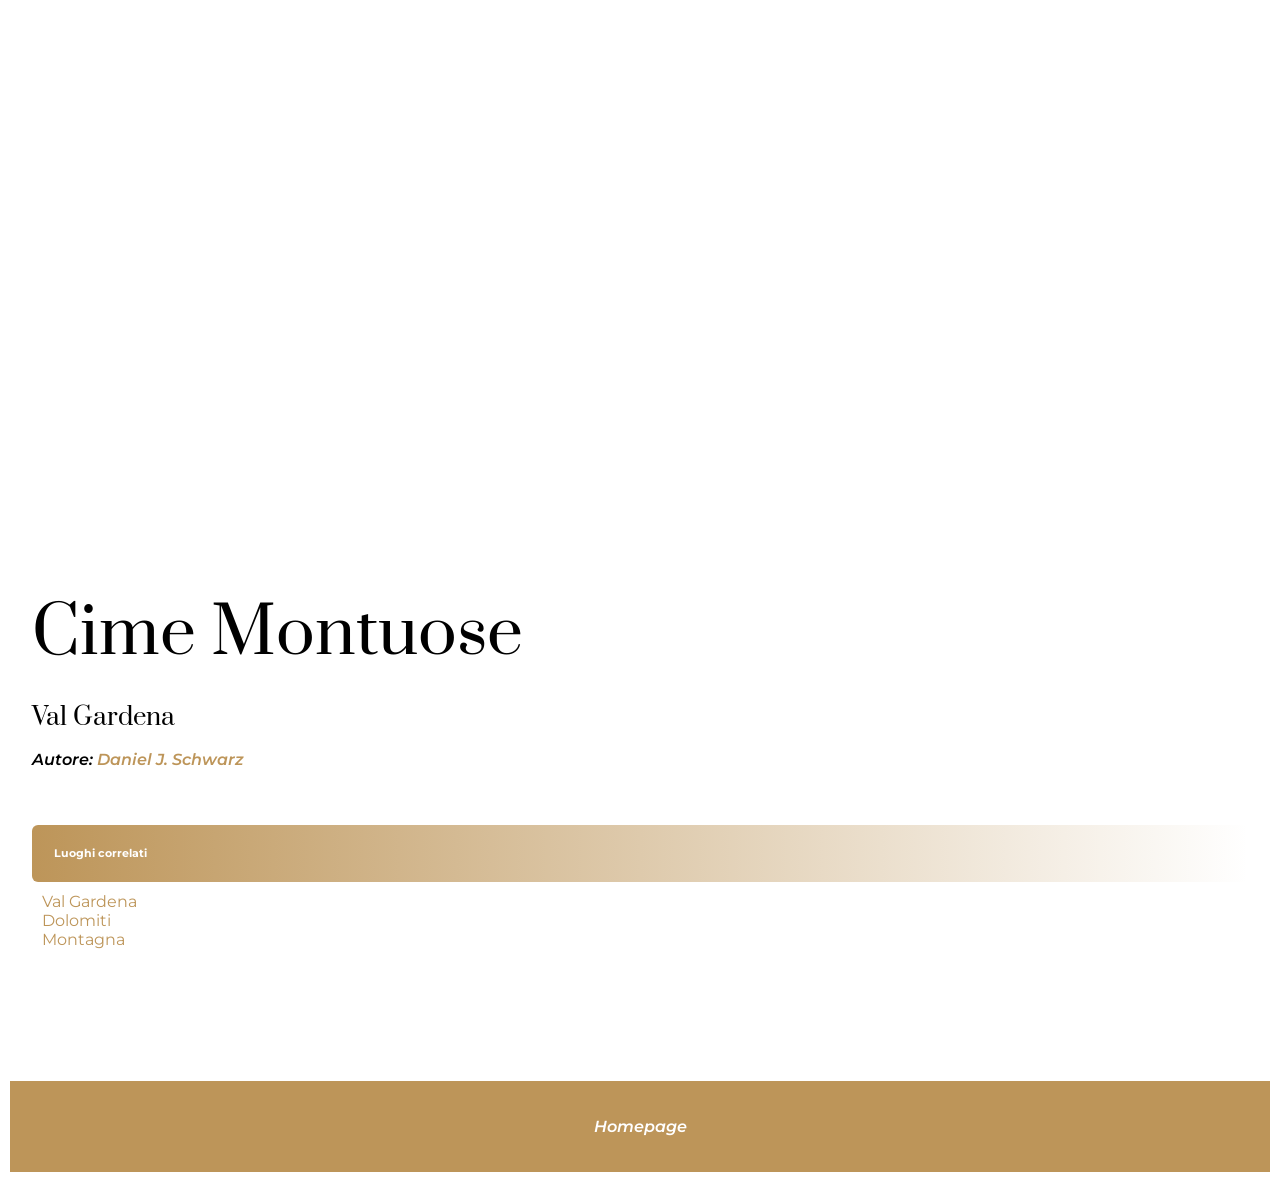
<file: Esercizio CSS/index.html>
<!DOCTYPE html>
<html lang="en">
<head>
    <meta charset="UTF-8">
    <meta name="viewport" content="width=device-width, initial-scale=1.0">
    <style>
@import url('https://fonts.googleapis.com/css2?family=Montserrat:ital,wght@0,100..900;1,100..900&family=Roboto:ital,wght@0,100..900;1,100..900&display=swap');
@import url('https://fonts.googleapis.com/css2?family=Prata&display=swap');

</style>
    <link rel="stylesheet" href="style.css">
    <title> Challenge Flexbox </title>
</head>

<body>
    <div class="main-container">
        <div class="image-container"> </div>

            <h1> Cime Montuose </h1>
            <h3> Val Gardena </h3>
            <p>
                Autore:
                <a href="https://unsplash.com/it/@edelputte"> Daniel J. Schwarz</a>
            </p>
            <h6> Luoghi correlati</h6>
            <ul>
                <li> <a href="./Val-Gardena.html"> Val Gardena </a> </li>
                <li> <a href="./Dolomiti.html"> Dolomiti </a> </li>
                <li> <a href="./Montagna.html"> Montagna </a> </li>
            </ul>
    </div> 
    <footer>
                <p><a href="/index.html">Homepage</a></p>
            </footer>
</body>
</html>
</file>
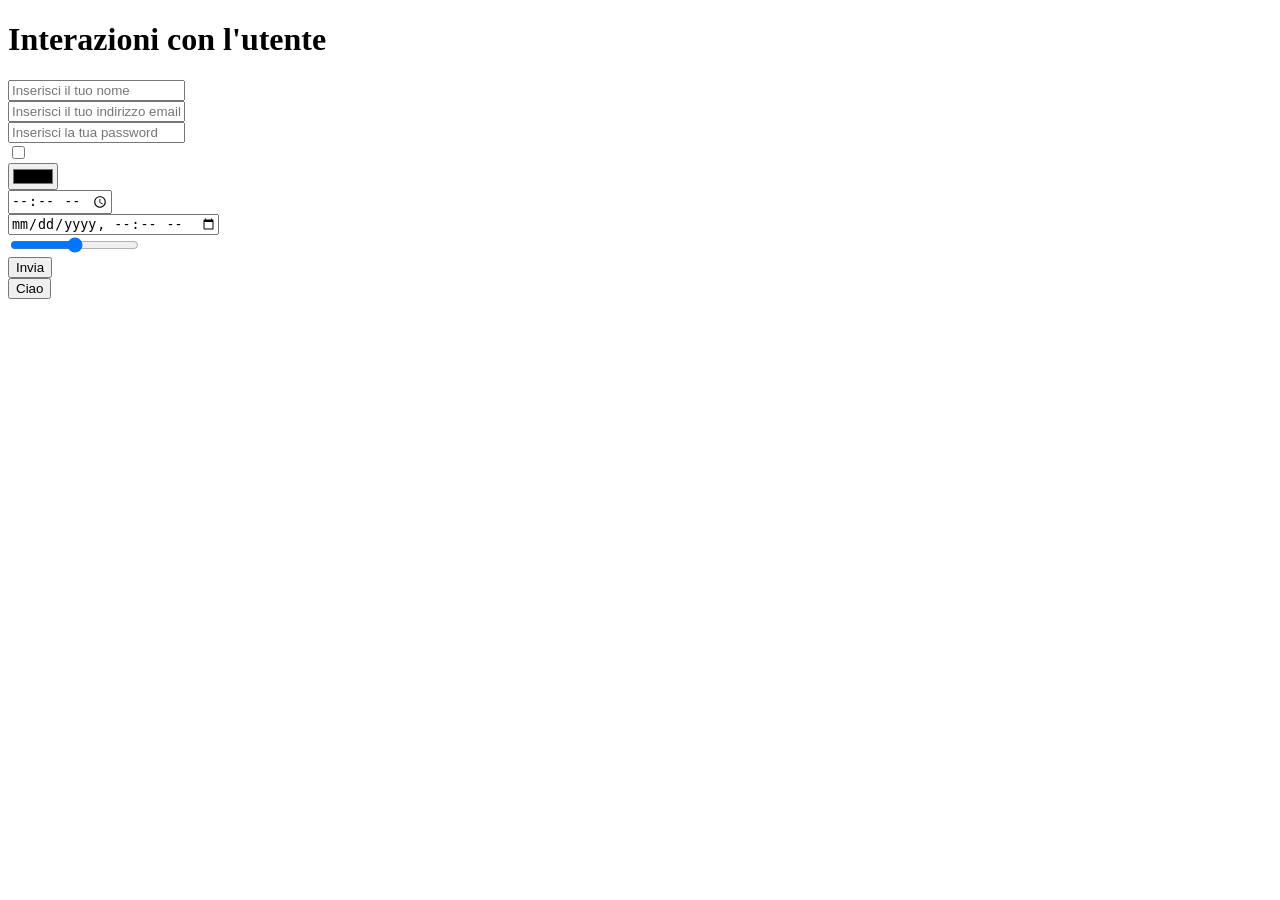
<file: Esercizio Frontend/index.html>
<!DOCTYPE html>
<html lang="en">
<head>
    <meta charset="UTF-8">
    <meta name="viewport" content="width=device-width, initial-scale=1.0">
    <title>Form e input fields</title>
</head>
<body>
    <h1>Interazioni con l'utente</h1>
    <form onsubmit="alert('Form inviato!')">
    <div>
    <input type="text" placeholder="Inserisci il tuo nome"/>
    </div>
    <div>
    <input type="email" placeholder="Inserisci il tuo indirizzo email"/>
    </div>
    <div>
    <input type="password" placeholder="Inserisci la tua password"/>
    </div>
    <div>
    <input type="checkbox"/>
    </div>
    <div>
    <input type="color" />
    </div>
    <div>
    <input type="time" />
    </div>
    <div>
    <input type="datetime-local" />
    </div>
    <div>
    <input type="range" />
    </div>
    <button type="submit">Invia</button>
    </form>
    <button onclick="alert('Come stai?')">Ciao</button>
</body>
</html>
</file>
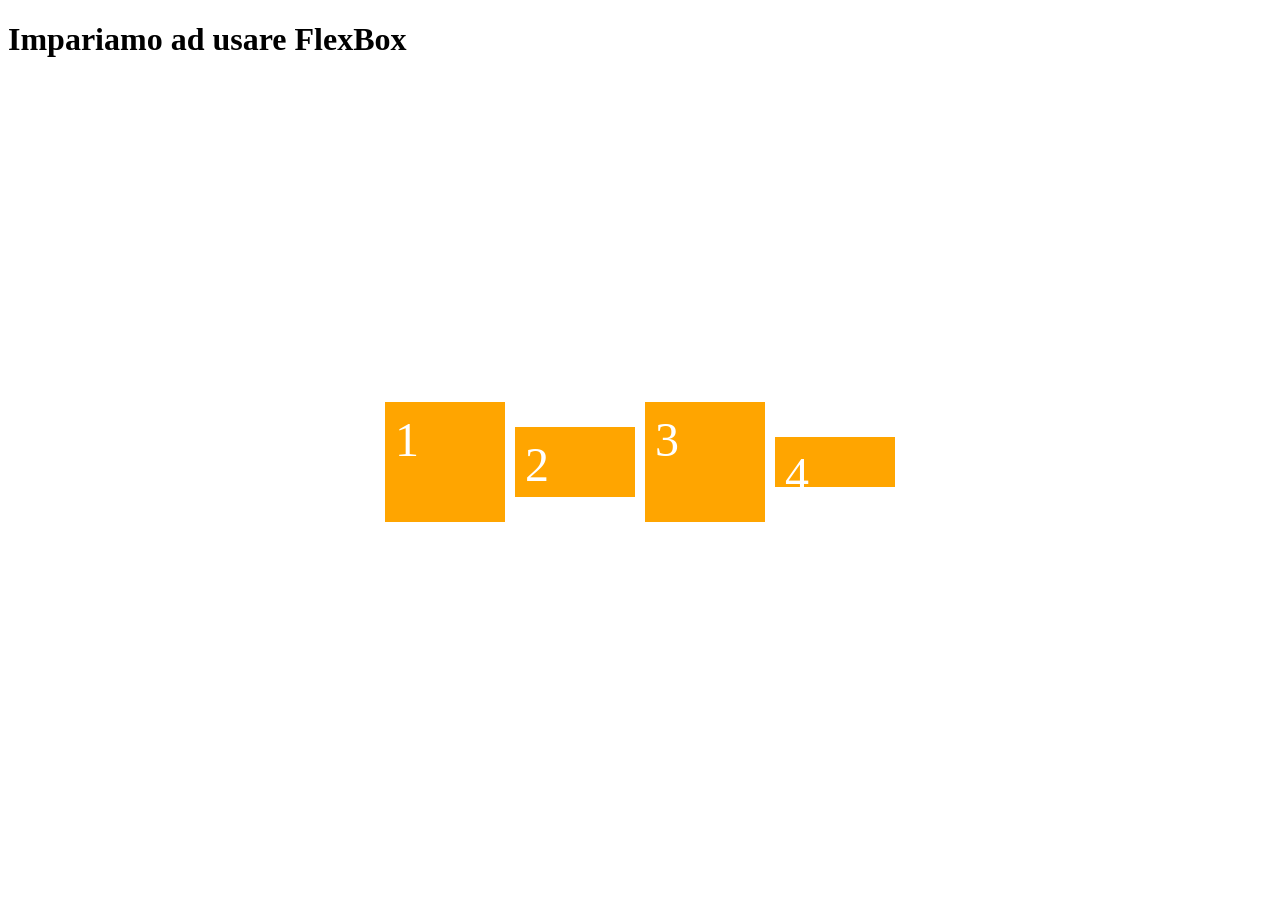
<file: Flexbox/index.html>
<!DOCTYPE html>
<html lang="en">
<head>
    <meta charset="UTF-8">
    <meta name="viewport" content="width=device-width, initial-scale=1.0">
    <link rel="stylesheet" href="style.css">
    <title>Web Prep - FlexBox</title>
</head>
<body>
    <h1> Impariamo ad usare FlexBox</h1>
    <div id="container">
        <div class="child">1</div>
        <div class="child" style="height: 50px;">2</div>
        <div class="child">3</div>
        <div class="child" style="height: 30px;">4</div>
    </div>

</body>
</html>
</file>
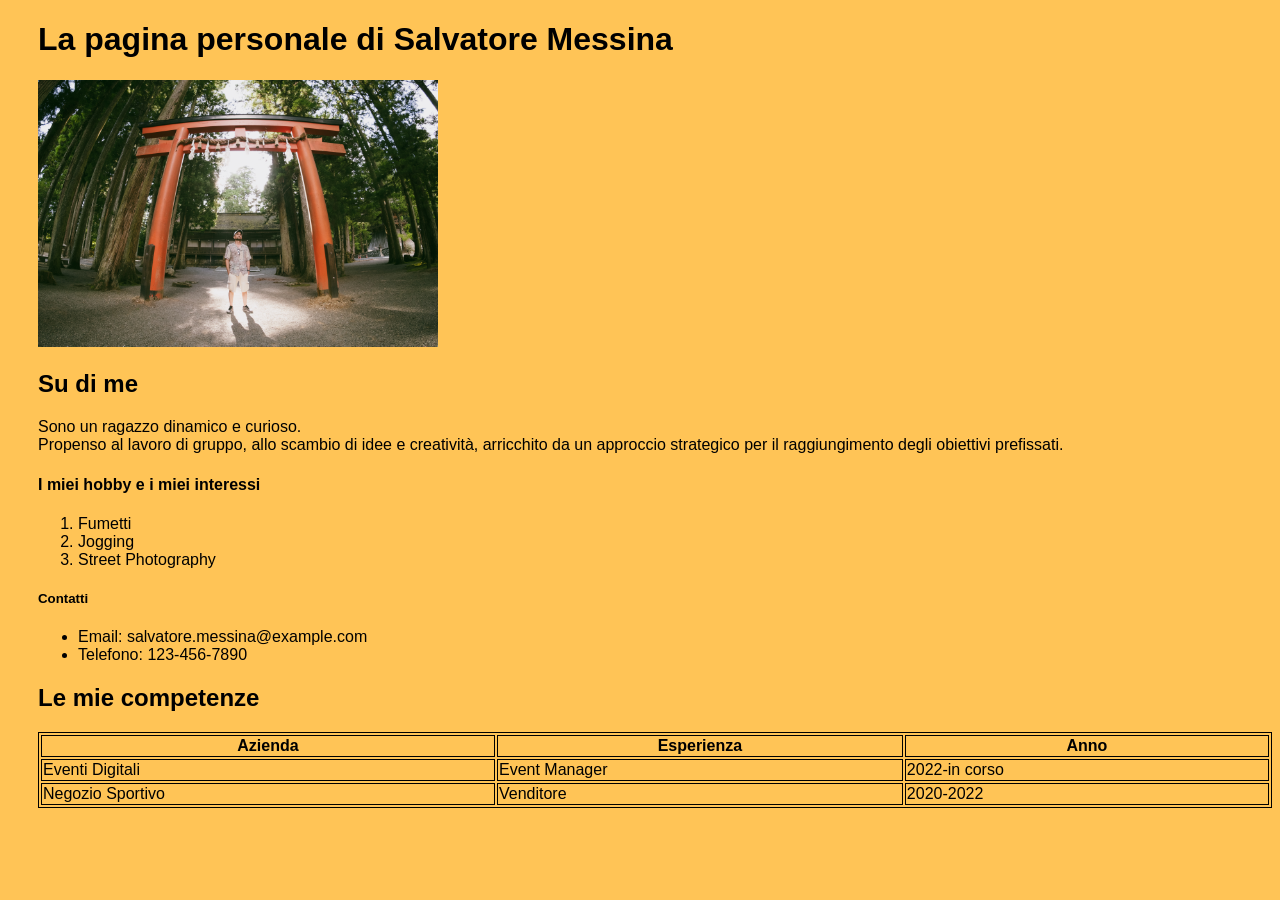
<file: index_pagina_salvo.html>
<!DOCTYPE html>
<html lang="en">
<head>
    <meta charset="UTF-8">
    <meta name="viewport" content="width=device-width, initial-scale=1.0">
    <title>La mia prima pagina</title>
</head>
<body style="background-color: rgba(255, 166, 0, 0.664);">
    <div style= "font-family: Verdana, sans-serif; margin-left: 30px;">
   <h1> La pagina personale di Salvatore Messina</h1>
   <img src="foto_salvo.jpg" style="width: 400px;" alt="foto profilo Salvatore">
   <h2>Su di me</h2>
   <p>Sono un ragazzo dinamico e curioso. <br>Propenso al lavoro di gruppo, allo scambio di idee e creatività, arricchito da un approccio strategico per il raggiungimento degli obiettivi prefissati.</br></p>
<h4>I miei hobby e i miei interessi</h4>
<ol>
    <li> Fumetti </li>
    <li> Jogging </li>
    <li> Street Photography </li>
    </ol>
    <h5>Contatti</h5>
    <ul>
        <li>Email: salvatore.messina@example.com</li>
        <li>Telefono: 123-456-7890</li>
    </ul>
    <h2>Le mie competenze</h2>
    <style>
table, th, td {
  border:1px solid black;
  
}
</style>

<table style="width:100%">
  <tr>
    <th>Azienda</th>
    <th>Esperienza</th>
    <th>Anno</th>
  </tr>
  <tr>
    <td>Eventi Digitali</td>
    <td>Event Manager</td>
    <td>2022-in corso</td>
  </tr>
  <tr>
    <td>Negozio Sportivo</td>
    <td>Venditore</td>
    <td>2020-2022</td>
  </tr>
</table>

    </div>
</body>
</html>
</file>
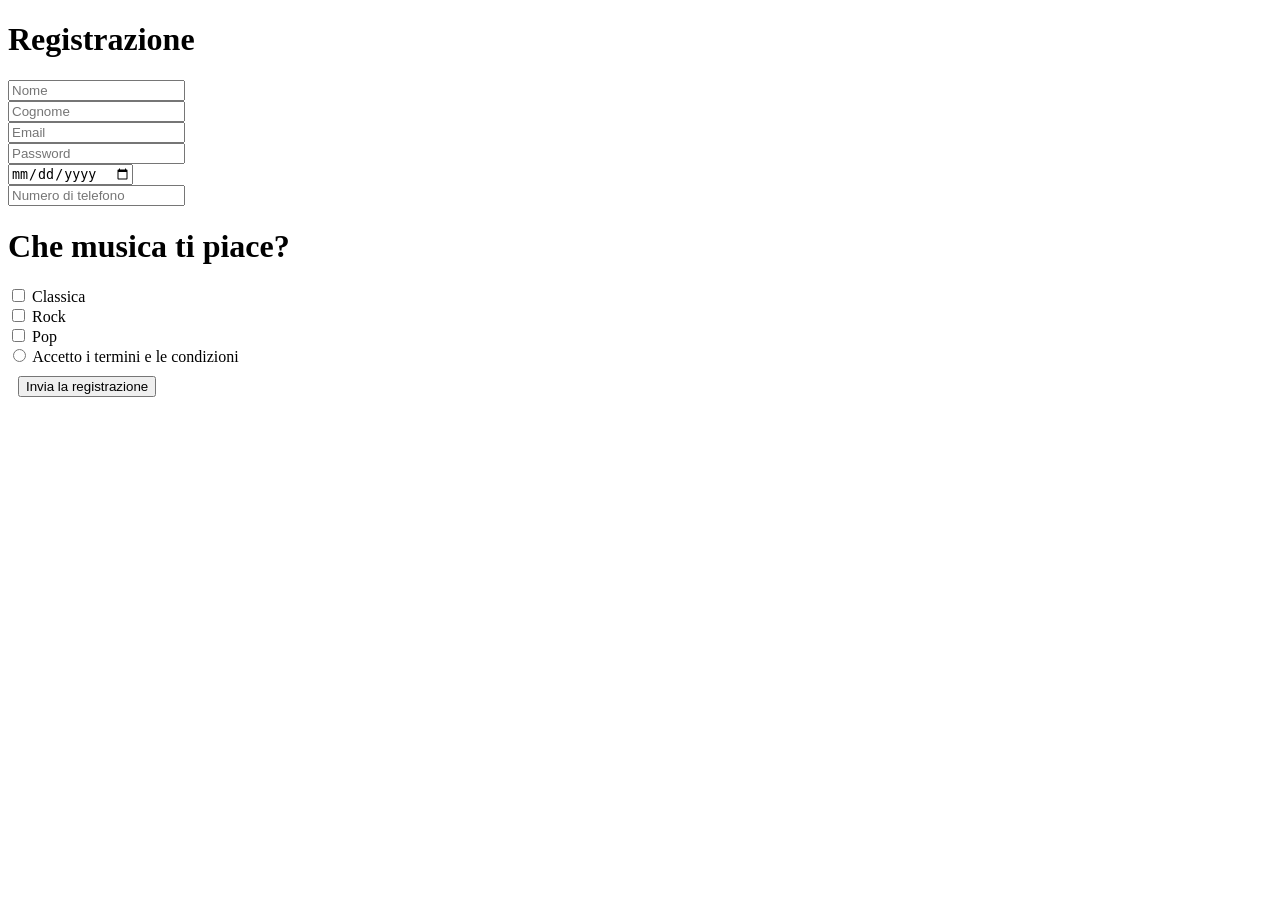
<file: pagina di registrazione.html>
<!DOCTYPE html>
<html lang="en">
<head>
    <meta charset="UTF-8">
    <meta name="viewport" content="width=device-width, initial-scale=1.0">
    <title>Pagina di Registrazione</title>
</head>
<body>
    <h1>Registrazione</h1>
    <form onsubmit="alert('Registrazione inviata!')">
        <div>
            <input type="text" placeholder="Nome"/>
        </div>
        <div>
            <input type="text" placeholder="Cognome"/>
        </div>
        <div>
            <input type="email" placeholder="Email"/>
        </div>
        <div>
            <input type="password" placeholder="Password"/>
        </div>
        <div>
            <input type="date" placeholder="Data di nascita"/>
        </div>
        <div>
            <input type="phone" placeholder="Numero di telefono"/>
        </div>
        <div>
            <h1>Che musica ti piace?</h1>
            <input type="checkbox" id="music1" name="music1" value="Classica">
            <label for="music1">Classica</label><br>
            <input type="checkbox" id="music2" name="music2" value="Rock">
            <label for="music2">Rock</label><br>
            <input type="checkbox" id="music3" name="music3" value="Pop">
            <label for="music3">Pop</label><br>
            <input type="radio" id="terms" name="terms" value="Accetto">
            <label for="terms">Accetto i termini e le condizioni</label><br>
        </div>
        <div style="margin: 10px;">
            <button type="submit">Invia la registrazione</button>
        </div>
    </form>
</body>
</html>
</file>
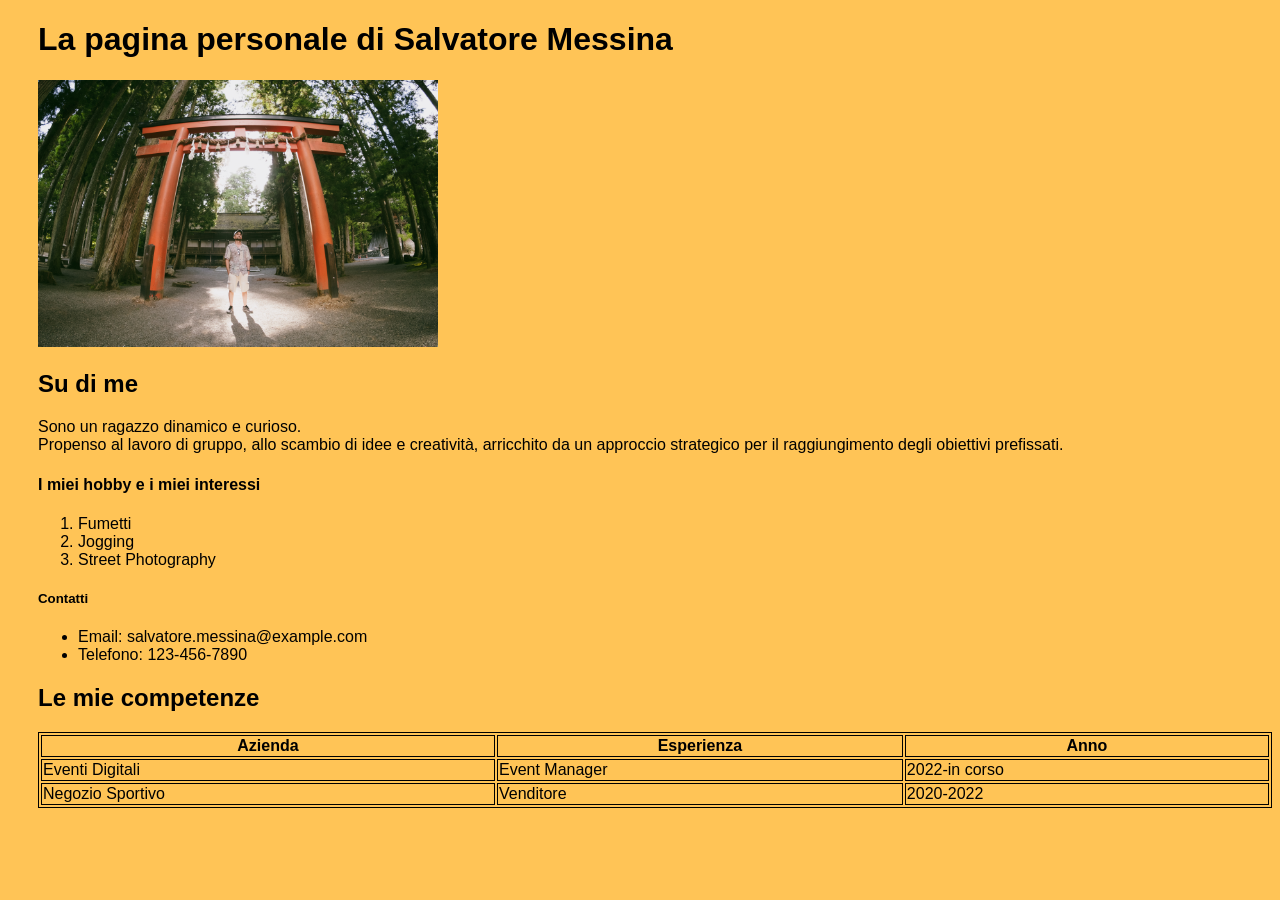
<file: pagina_salvo.html>
<!DOCTYPE html>
<html lang="en">
<head>
    <meta charset="UTF-8">
    <meta name="viewport" content="width=device-width, initial-scale=1.0">
    <title>La mia prima pagina</title>
</head>
<body style="background-color: rgba(255, 166, 0, 0.664);">
    <div style= "font-family: Verdana, sans-serif; margin-left: 30px;">
   <h1> La pagina personale di Salvatore Messina</h1>
   <img src="foto_salvo.jpg" style="width: 400px;" alt="foto profilo Salvatore">
   <h2>Su di me</h2>
   <p>Sono un ragazzo dinamico e curioso. <br>Propenso al lavoro di gruppo, allo scambio di idee e creatività, arricchito da un approccio strategico per il raggiungimento degli obiettivi prefissati.</br></p>
<h4>I miei hobby e i miei interessi</h4>
<ol>
    <li> Fumetti </li>
    <li> Jogging </li>
    <li> Street Photography </li>
    </ol>
    <h5>Contatti</h5>
    <ul>
        <li>Email: salvatore.messina@example.com</li>
        <li>Telefono: 123-456-7890</li>
    </ul>
    <h2>Le mie competenze</h2>
    <style>
table, th, td {
  border:1px solid black;
  
}
</style>

<table style="width:100%">
  <tr>
    <th>Azienda</th>
    <th>Esperienza</th>
    <th>Anno</th>
  </tr>
  <tr>
    <td>Eventi Digitali</td>
    <td>Event Manager</td>
    <td>2022-in corso</td>
  </tr>
  <tr>
    <td>Negozio Sportivo</td>
    <td>Venditore</td>
    <td>2020-2022</td>
  </tr>
</table>

    </div>
</body>
</html>
</file>
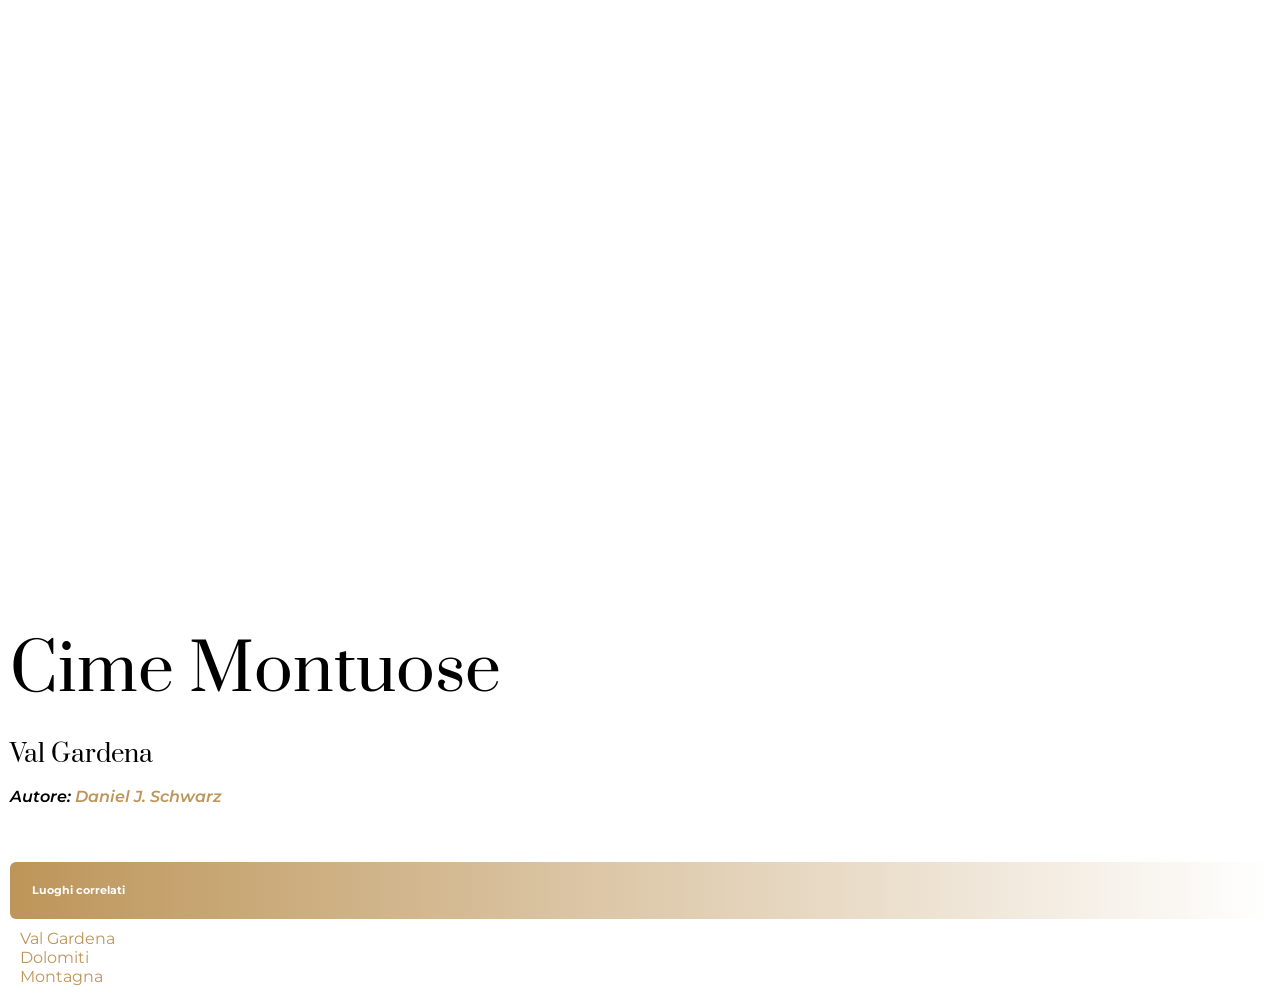
<file: Esercizio CSS/Dolomiti.html>
<!DOCTYPE html>
<html lang="en">
<head>
    <meta charset="UTF-8">
    <meta name="viewport" content="width=device-width, initial-scale=1.0">
    <style>
@import url('https://fonts.googleapis.com/css2?family=Montserrat:ital,wght@0,100..900;1,100..900&family=Roboto:ital,wght@0,100..900;1,100..900&display=swap');
@import url('https://fonts.googleapis.com/css2?family=Prata&display=swap');

</style>
    <link rel="stylesheet" href="style.css">
    <title> Challenge Flexbox </title>
</head>

<body>
    <div class="main-container">
        <div class="image-container">
            </div>
    </div>
    <h1> Cime Montuose </h1>
            <h3> Val Gardena </h3>
            <p>
    Autore:
    <a href="https://unsplash.com/it/@edelputte"> Daniel J. Schwarz</a>
</p>
<h6> Luoghi correlati</h6>
<ul>
    <li> <a href="./Val-Gardena.html"> Val Gardena </a> </li>
    <li> <a href="./Dolomiti.html"> Dolomiti </a> </li>
    <li> <a href="./Montagna.html"> Montagna </a> </li>
</body>
</html>
</file>
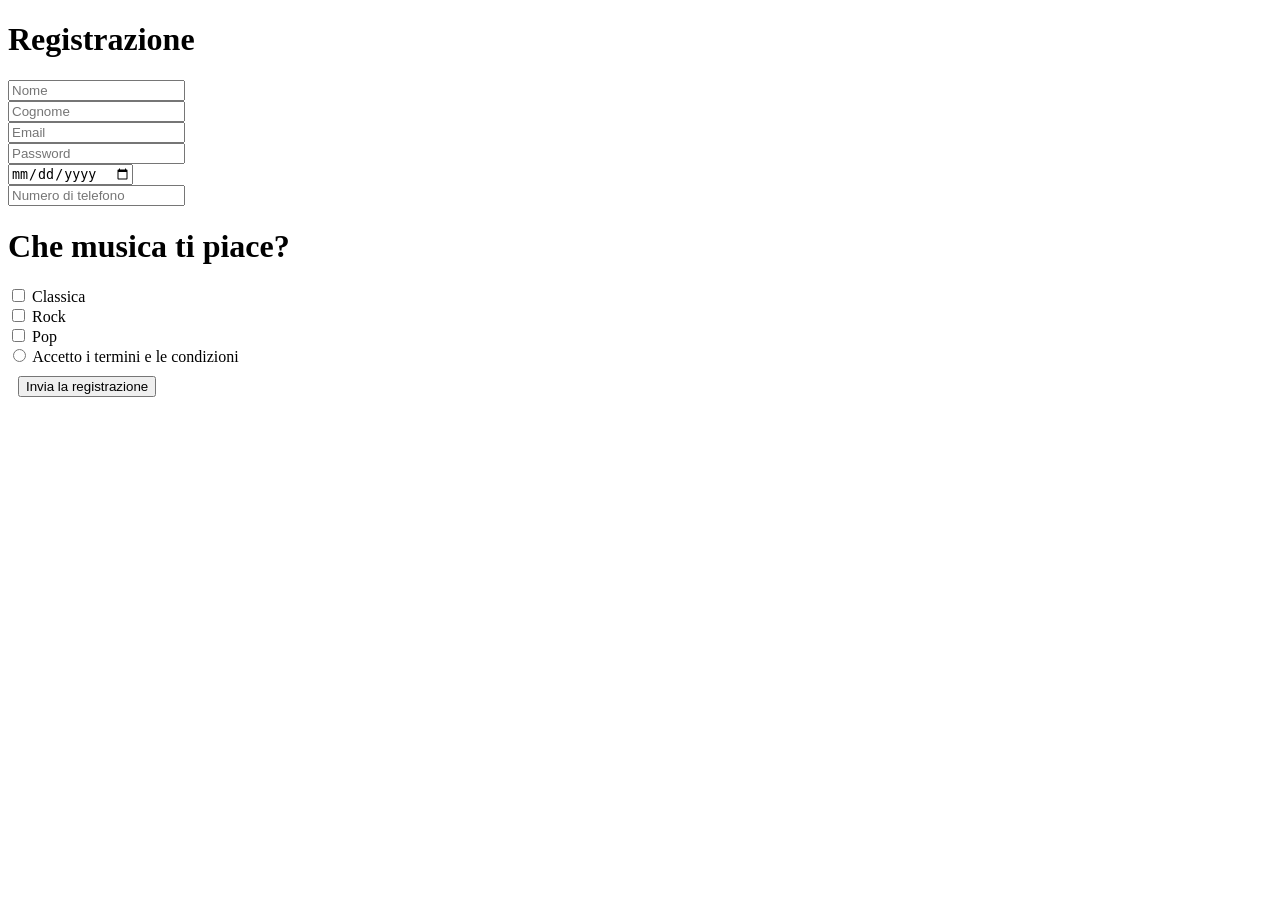
<file: Esercizio Frontend/pagina di registrazione.html>
<!DOCTYPE html>
<html lang="en">
<head>
    <meta charset="UTF-8">
    <meta name="viewport" content="width=device-width, initial-scale=1.0">
    <title>Pagina di Registrazione</title>
</head>
<body>
    <h1>Registrazione</h1>
    <form onsubmit="alert('Registrazione inviata!')">
        <div>
            <input type="text" placeholder="Nome"/>
        </div>
        <div>
            <input type="text" placeholder="Cognome"/>
        </div>
        <div>
            <input type="email" placeholder="Email"/>
        </div>
        <div>
            <input type="password" placeholder="Password"/>
        </div>
        <div>
            <input type="date" placeholder="Data di nascita"/>
        </div>
        <div>
            <input type="phone" placeholder="Numero di telefono"/>
        </div>
        <div>
            <h1>Che musica ti piace?</h1>
            <input type="checkbox" id="music1" name="music1" value="Classica">
            <label for="music1">Classica</label><br>
            <input type="checkbox" id="music2" name="music2" value="Rock">
            <label for="music2">Rock</label><br>
            <input type="checkbox" id="music3" name="music3" value="Pop">
            <label for="music3">Pop</label><br>
            <input type="radio" id="terms" name="terms" value="Accetto">
            <label for="terms">Accetto i termini e le condizioni</label><br>
        </div>
        <div style="margin: 10px;">
            <button type="submit">Invia la registrazione</button>
        </div>
    </form>
</body>
</html>
</file>
<file: Esercizio CSS/style.css>
body {
    margin: 10px;
    font-family: 'montserrat', sans-serif;
}

.main-container {
   padding: 22px;
}

.image-container {
    margin: 15px;
    height: 500px;
    background-image: url(https://images.unsplash.com/photo-1790516476481-4653835d765b?q=80&w=2070&auto=format&fit=crop&ixlib=rb-4.1.0&ixid=M3wxMjA3fDB8MHxwaG90by1wYWdlfHx8fGVufDB8fHx8fA%3D%3D);
    background-position: center;
}


h1 {
    
    font-family: 'Prata', serif;
    font-size: 64px;
    font-weight: 400;
    margin-bottom: 0px;
}

h3 {
    
    font-family: 'Prata', serif;
    font-size: 24px;
    font-weight: 400;
    margin-bottom: 0px;
}

p {
    
    font-weight: 600;
    font-style: italic;
}

h6 {
    
    padding: 22px;
    margin-bottom: 0px;
    margin-top: 56px;
    color:white;
    border-radius: 6px;
    background: linear-gradient(90deg, rgb(189, 149, 89) 0%, rgba(69, 122, 71, 0) 100%);

}

a {
  text-decoration: none;
  color: rgb(189, 149, 89);
}

ul {
    list-style-type: none;
    padding: 0px;
    margin: 10px;
}

footer {
    margin-top: 100px;
    padding: 20px;
    background-color: rgb(189, 149, 89);
    color: white;
    text-align: center;
}

footer a {
    color: white;
}
</file>
<file: Flexbox/style.css>
.child{
   width: 100px;
   height: 100px;
   color: white;
   background-color: orange;
   margin: 5px;
   padding: 10px;
   font-size: 3em;
}

#container {
    display: flex;
    flex-direction: row;
    flex-wrap: wrap;
    height:85vh;
    justify-content: center;
    align-items: center;
    

}
</file>
